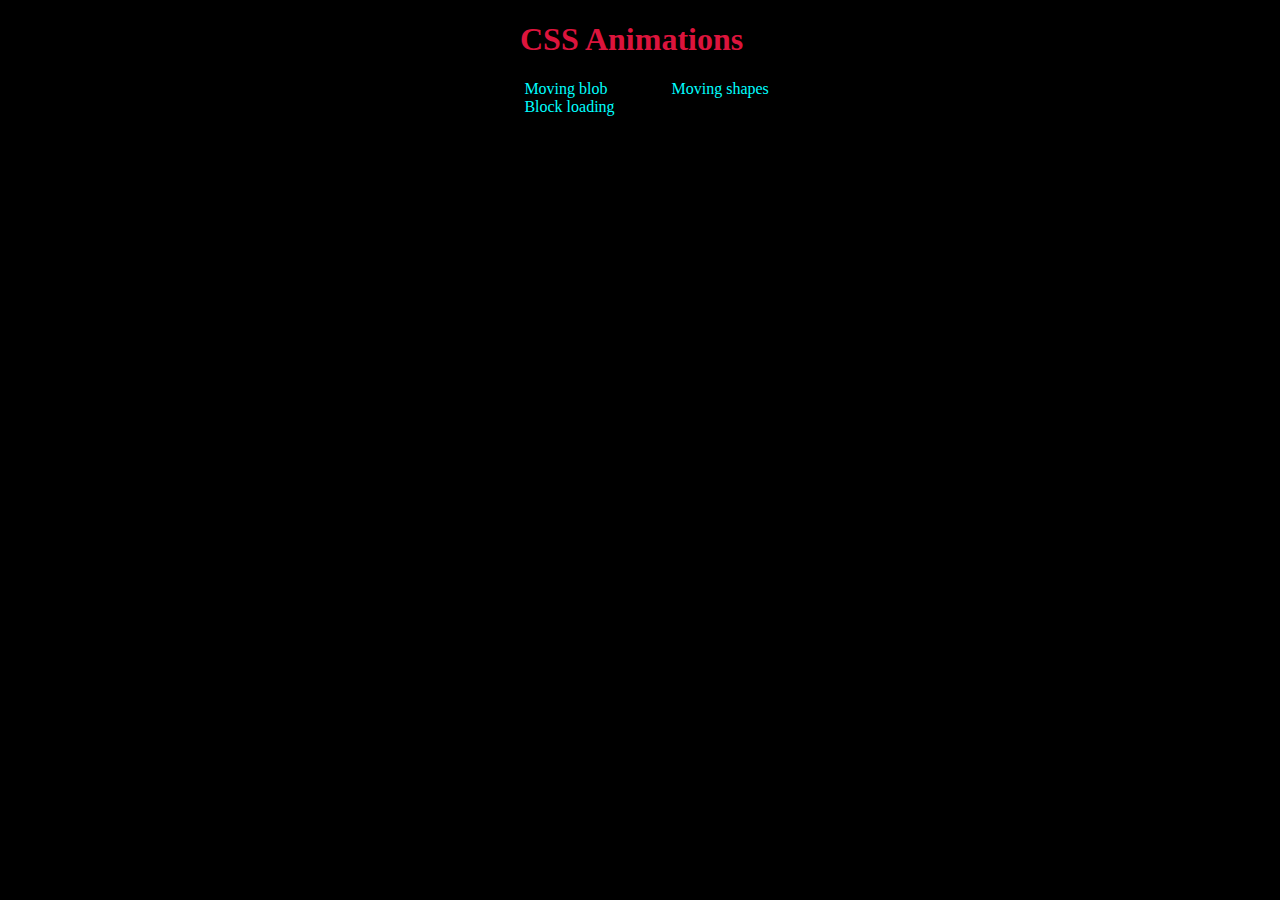
<file: index.html>
<!DOCTYPE html>
<html lang="en">
<head>
    <meta charset="UTF-8">
    <meta name="viewport" content="width=device-width, initial-scale=1.0">
    <title>CSS Animations</title>
</head>
<body style="background-color: black; ">
    <H1 style="color: crimson; position: relative;left: 40vw;">CSS Animations</H1>
    <a href="test.html" style="text-decoration:none;color:cyan;margin: 30px;position: relative;left: 38vw;">Moving blob</a>
    <a href="anim2.html" style="text-decoration:none;color:cyan;margin: 30px;position: relative;left: 38vw;">Moving shapes</a>
    <br/>
    <a href="anim3.html" style="text-decoration:none;color:cyan;margin: 30px;position: relative;left: 38vw;">Block loading</a>

</body>
</html>
</file>
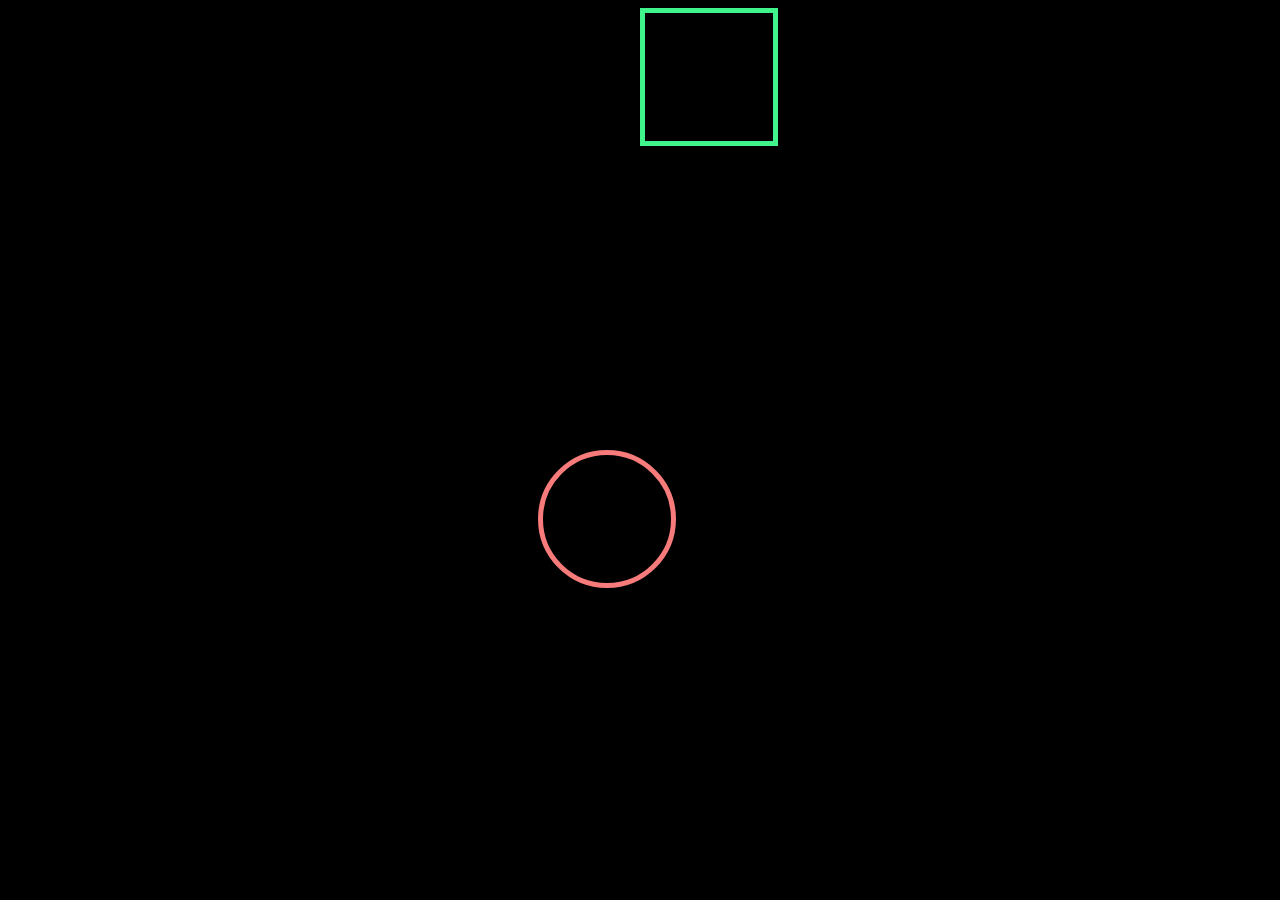
<file: anim2.html>
<!DOCTYPE html>
<html lang="en">
<head>
    <meta charset="UTF-8">
    <meta name="viewport" content="width=device-width, initial-scale=1.0">
    <title>Animation 2</title>
    <link rel="stylesheet" href="anim2.css"/>
</head>
<body>
    <span class="obj"></span>
    <span class="tri"></span>
    //<span class="tri2"></span>
</body>
</html>
</file>
<file: anim2.css>
body {
  background-color: black;
}

.obj {
  position: absolute;
  height: 10vw;
  width: 10vw;
  z-index: 2;
  left: 50vw;
  border: 5px solid #41f38b;
  -webkit-animation: move 8s infinite;
          animation: move 8s infinite;
}

.tri {
  position: absolute;
  top: 50vh;
  left: 42vw;
  width: 10vw;
  height: 10vw;
  border: 5px solid #f77b7b;
  border-radius: 50%;
  -webkit-animation: move2 8s ease 1s infinite;
          animation: move2 8s ease 1s infinite;
}

@-webkit-keyframes move {
  0% {
    top: 50vh;
  }
  50% {
    top: 45vh;
  }
  100% {
    top: 50vh;
  }
}

@keyframes move {
  0% {
    top: 50vh;
  }
  50% {
    top: 45vh;
  }
  100% {
    top: 50vh;
  }
}

@-webkit-keyframes move2 {
  0% {
    top: 55vh;
  }
  50% {
    top: 50vh;
  }
  100% {
    top: 55vh;
  }
}

@keyframes move2 {
  0% {
    top: 55vh;
  }
  50% {
    top: 50vh;
  }
  100% {
    top: 55vh;
  }
}
/*# sourceMappingURL=anim2.css.map */
</file>
